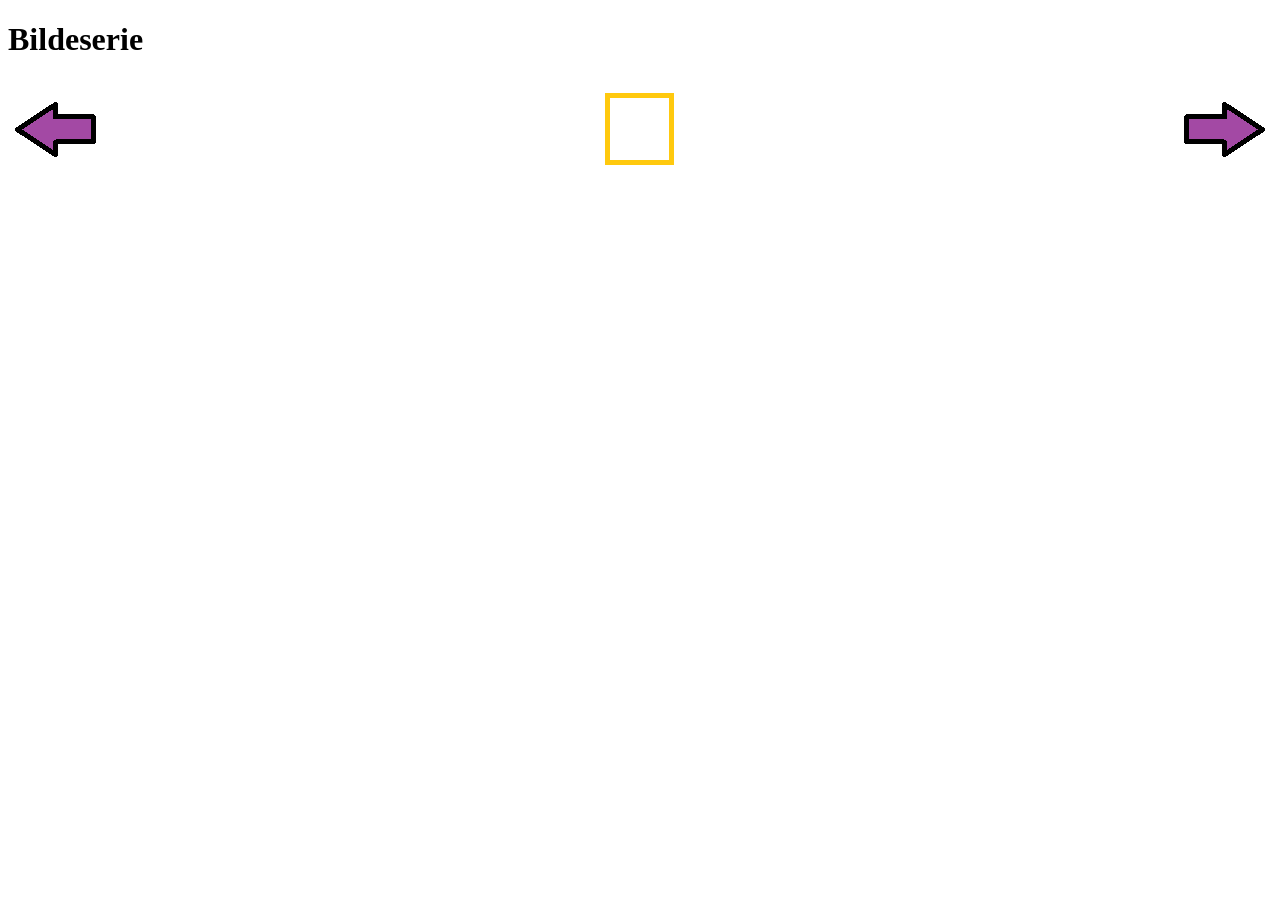
<file: IT1/bildeserie/index.html>
<!DOCTYPE html>
<head>
<title>Bildeserie</title>
</head>

<body>
  <h1>Bildeserie</h1>
  <div class="container">

    <div class="clickable" id="L" onclick="left()">
      <img src="media/left_arrow.png"> 
    </div>
    <div class="display">
      <img id="photo" src="media/square.png"> 
    </div>
    <div class="clickable" id="R" onclick="right()">
      <img src="media/right_arrow.png">
    </div>

  </div>

  <style>
    .container {
      display: flex;
      justify-content: space-between;
      border-color: blue;
    }
    .clickable {
      cursor: pointer;
      min-width: 10vh;
      min-height: 10vh;
    }
    .display {
      min-height: 10vh;
      min-width: 10vh;
    }
  </style>

<script>
  const former = [
      "media/square.png",
      "media/triangle.png",
      "media/arrow.png",
      "media/circle.png",
      "media/cross.png",
      "media/heart.png",
      "media/hexagon.png",
      "media/pentagon.png",
      "media/rombus.png",
      "media/star.png"
    ];
  let left_button = document.getElementById("L");
  let right_button = document.getElementById("R");
  let display_thing = document.querySelector(".display");
  let current = 0;
  function show_photo() {
    photo.src = former[current];
  }

  function left() {
      current--;
      if (current < 0) {
        current = former.length - 1;
      }
      show_photo();
    }
    function right() {
      current++;
      if (current >= former.length) {
        current = 0;
      }
      show_photo();
    }
</script>

</body>
</file>
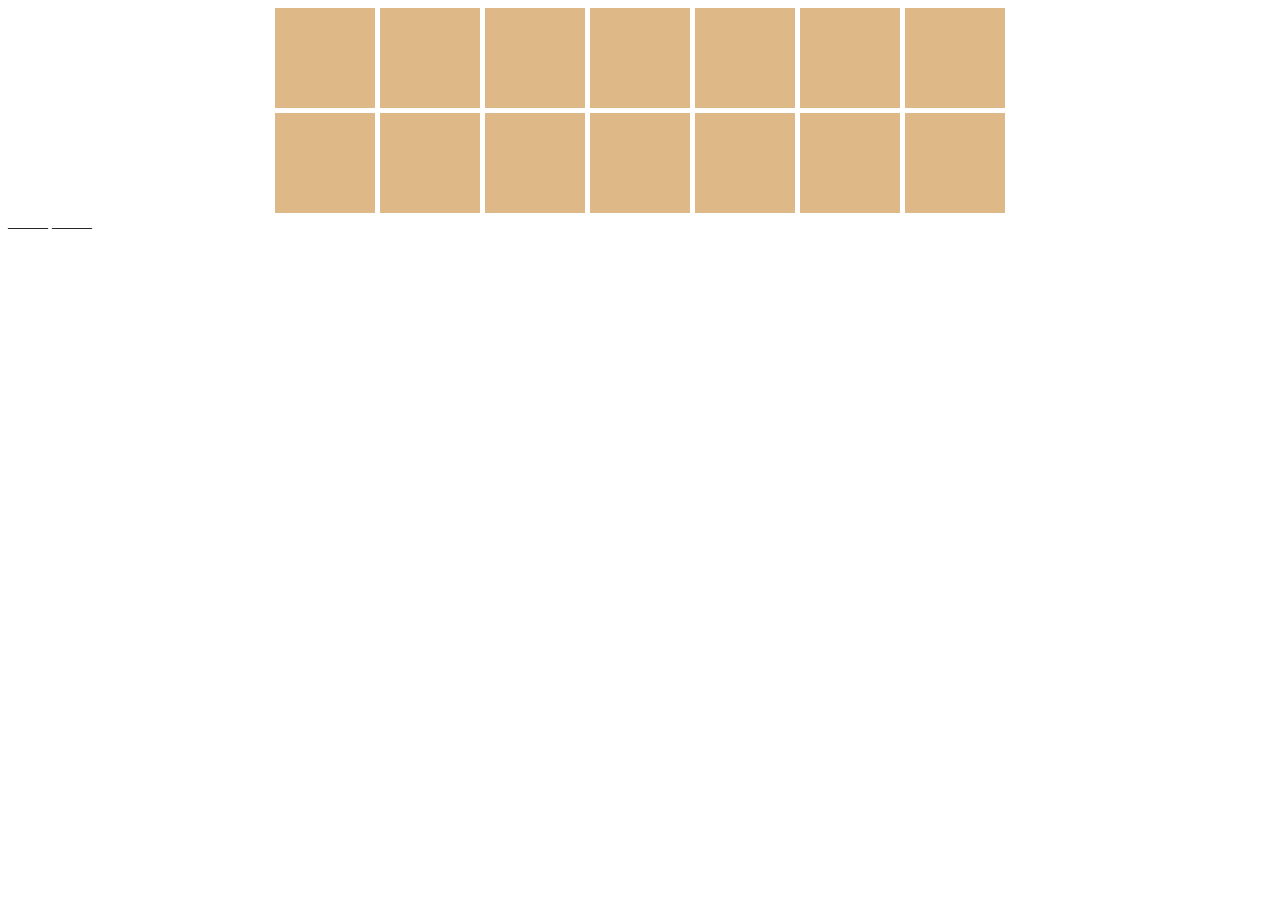
<file: IT1/helloworld_memory/index.html>
<!DOCTYPE html>
<html lang="en">
<head>
    <meta charset="UTF-8">
    <meta name="viewport" content="width=device-width, initial-scale=1.0">
    <link rel="stylesheet" href="style.css">
    <title>Memory</title>
</head>
<body>

    <div id="board_container">
      <div id="board"></div>
    </div>

    <div id="found_word"></div>
    <p id="win_message" style="display:none;">You found "Hello world"!</p>
    <button id="restart_button" style="display:none;">Play again</button>

    <script src="script.js"></script>
</body>
</html>
</file>
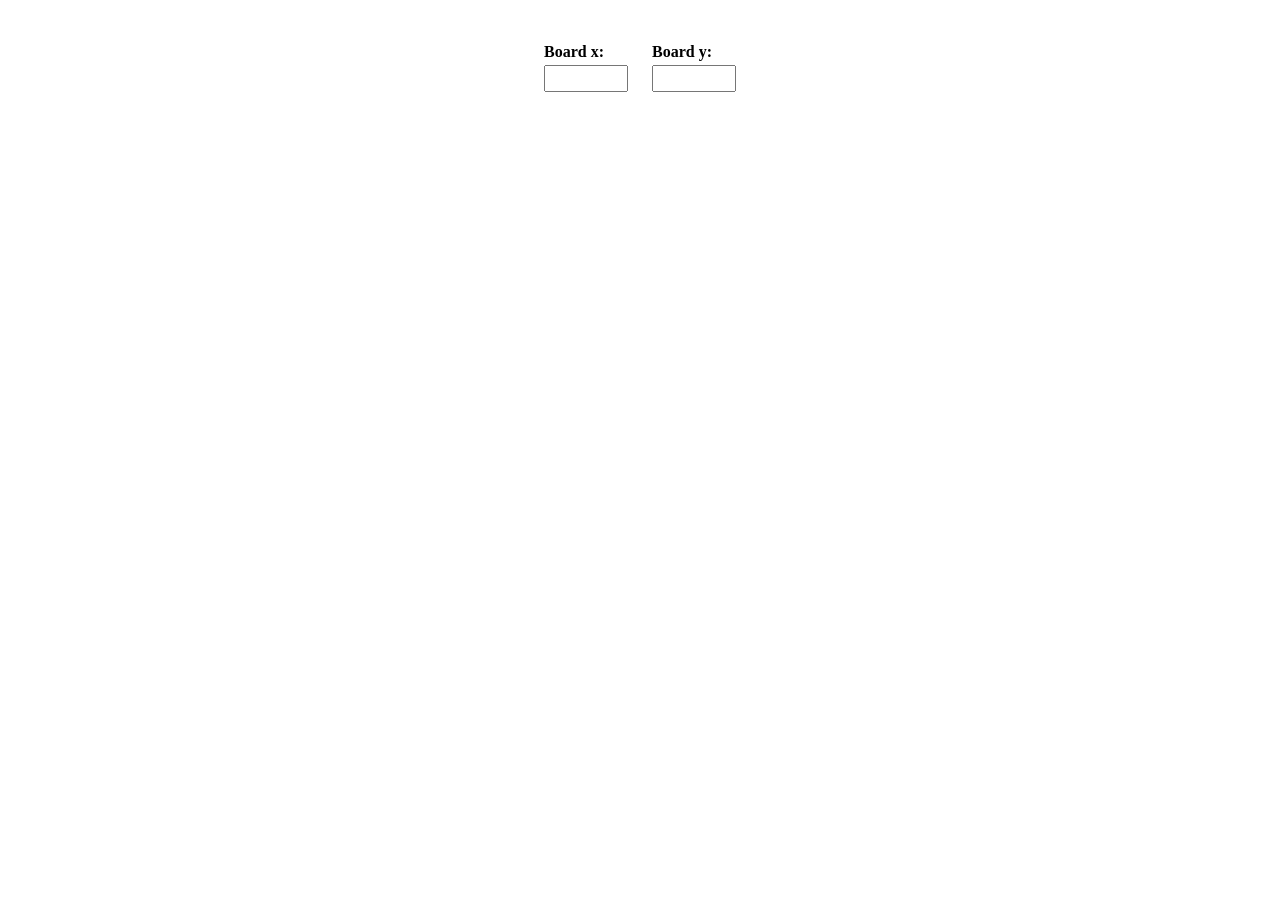
<file: IT1/memory/index.html>
<!DOCTYPE html>
<html lang="en">
<head>
    <meta charset="UTF-8">
    <meta name="viewport" content="width=device-width, initial-scale=1.0">
    <link rel="stylesheet" href="style.css">
    <title>Memory</title>
</head>
<body>
    <h1 id="clock"></h1>

    <div id="board-inputs">
        <div class="input-group">
        <label for="board_x">Board x:</label>
        <input type="number" id="board_x" onchange="update_inputs()">
    </div>
    <div class="input-group">
        <label for="board_y">Board y:</label>
        <input type="number" id="board_y" onchange="update_inputs()">
    </div>
    </div> 

    <div id="board_container">
    <div id="board"></div>
        
    </div>
    <script src="script.js"></script>
</body>
</html>
</file>
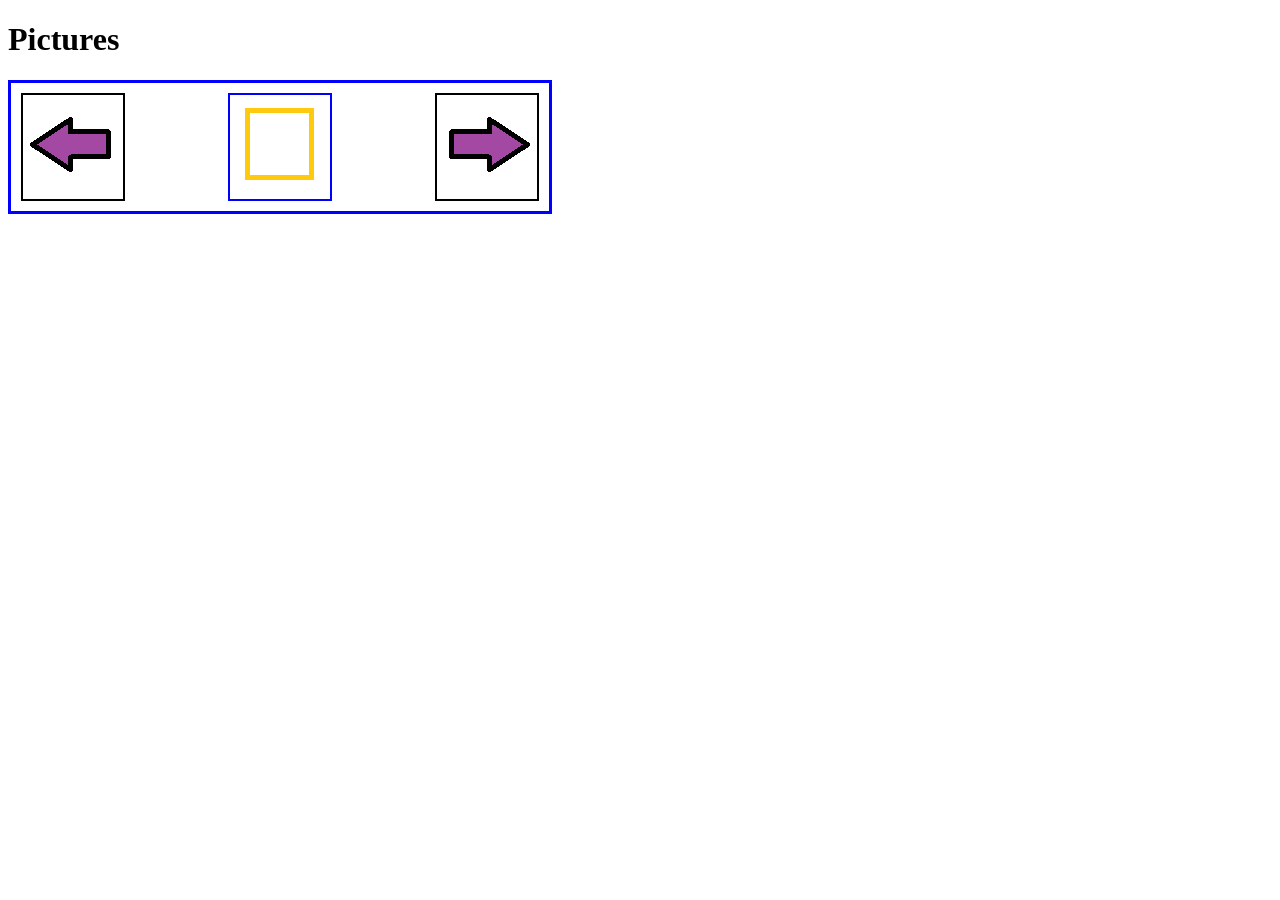
<file: IT1/pictures_project/index.html>
<!DOCTYPE html>
<head>
  <title>Pictures</title>
  <link rel="stylesheet" href="style.css">
  <link rel="icon" href="media/favicon.ico">
  <script src="script.js"></script>
</head>

<body>
  <h1>Pictures</h1>
  <div class="container">

    <div class="clickable" id="L" onclick="left()">
      <img src="media/left_arrow.png" alt="left_arrow"> 
    </div>

    <div class="display">
      <img id="photo" src="media/square.png" alt="square"> 
    </div>

    <div class="clickable" id="R" onclick="right()">
      <img src="media/right_arrow.png" alt="right_arrow">
    </div>

  </div>
</body>
</file>
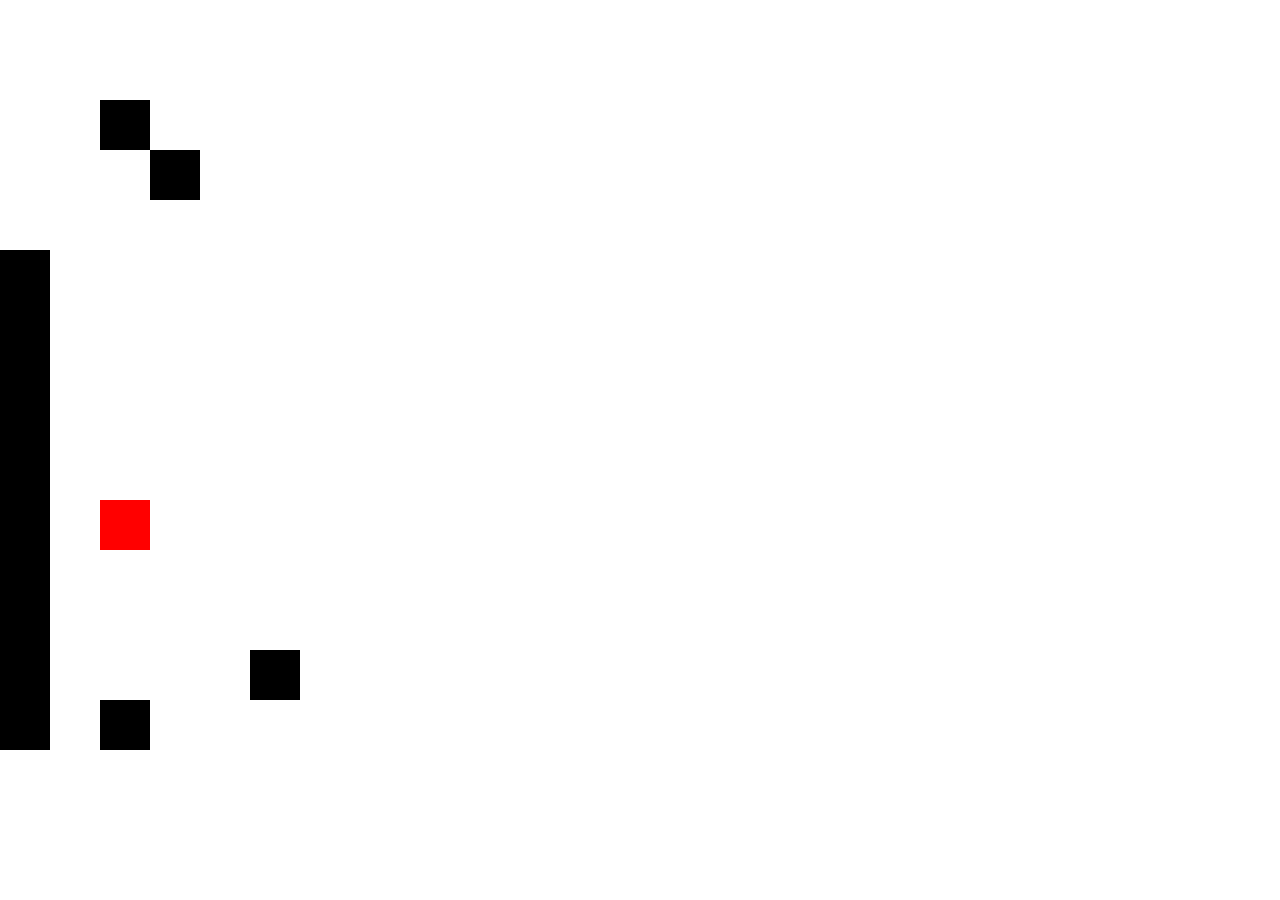
<file: IT1/unamed_game/index.html>
<!DOCTYPE html>
<html lang="en">
<head>
  <meta charset="UTF-8">
  <link rel="stylesheet" href="style.css">
  <meta name="viewport" content="width=device-width, initial-scale=1.0">
  <title>Document</title>
</head>
<body>
  
  <div class="entity" id="player"></div>  
  <div class="object" id="one"></div>
  <div class="object" id="two"></div>
  <div class="object" id="three"></div>
  <div class="object" id="four"></div>
  <div class="object" id="five"></div>


  <script src="JS/script.js"></script>
</body>
</html>
</file>
<file: IT1/helloworld_memory/style.css>
:root {
  
  --size: 100px;
}

h1 {
  color: black;
  font-style: normal;
  font-family: 'Segoe UI', Tahoma, Geneva, Verdana, sans-serif;
}

#board {
  display: grid;
  gap: 5px;
}

.box {
  display: flex;
  justify-content: center;
  align-items: center;
  aspect-ratio: 1;
  width: var(--size);
  background-color:burlywood;

}
#board_container {
  display: flex;
  justify-content: center;
  align-items: center;
}
#clock {
  display: flex;
  justify-self: center;
}



#board-inputs {
  display: flex;
  gap: 1.5rem;
  justify-content: center;
  padding-bottom: 10px;
}

.input-group {
  display: flex;
  flex-direction: column;
}

.input-group label {
  margin-bottom: 0.25rem;
  font-weight: 600;
}

.input-group input {
  width: 4rem;
  padding: 0.25rem 0.5rem;
}
#board {
  display: grid;
  grid-template-columns: repeat(5, var(--size));
  gap: 5px;
}
</file>
<file: IT1/memory/style.css>
:root {
  
  --size: 100px;
}

h1 {
  color: black;
  font-style: normal;
  font-family: 'Segoe UI', Tahoma, Geneva, Verdana, sans-serif;
}

#board {
  display: grid;
  gap: 5px;
}

.box {
  display: flex;
  justify-content: center;
  align-items: center;
  aspect-ratio: 1;
  width: var(--size);
  background-color:burlywood;

}
#board_container {
  display: flex;
  justify-content: center;
  align-items: center;
}
#clock {
  display: flex;
  justify-self: center;
}



#board-inputs {
  display: flex;
  gap: 1.5rem;
  justify-content: center;
  padding-bottom: 10px;
}

.input-group {
  display: flex;
  flex-direction: column;
}

.input-group label {
  margin-bottom: 0.25rem;
  font-weight: 600;
}

.input-group input {
  width: 4rem;
  padding: 0.25rem 0.5rem;
}
</file>
<file: IT1/pictures_project/style.css>
.container {
  display: flex;
  justify-content: space-between;
  border: 3px solid blue;
  margin-right: 80vh;
}
.clickable {
  cursor: pointer;
  min-width: 10vh;
  min-height: 10vh;
  margin: 10px;
  border: 2px solid black;
}
.display {
  min-height: 10vh;
  min-width: 10vh;
  margin: 10px;
  border: 2px solid blue;
}
</file>
<file: IT1/unamed_game/style.css>
:root {
  --box-width: 50px;
  --box-offset: 50px;
  --player-size: 50px;
}

#player {
  width: var(--player-size);
  height: var(--player-size);
  background-color: red;
  position: absolute;
  left: calc(var(--box-offset) * 2);
  top: calc(var(--box-offset) * 10);
}

.object {
  background-color: black;
  position: absolute;
}

#one {
  width: var(--box-width);
  height: 50px;
  left: calc(var(--box-offset) * 2);
  top: calc(var(--box-offset) * 2);
}
#two {
  width: var(--box-width);
  height: 500px;
  left: calc(var(--box-offset) * 0);
  top: calc(var(--box-offset) * 5);

}
#three {
  width: var(--box-width);
  height: 50px;
  left: calc(var(--box-offset) * 2);
  top: calc(var(--box-offset) * 14);
}
#four {
  width: var(--box-width);
  height: 50px;
  left: calc(var(--box-offset) * 3);
  top: calc(var(--box-offset) * 3);
}
#five {
  width: var(--box-width);
  height: 50px;
  left: calc(var(--box-offset) * 5);
  top: calc(var(--box-offset) * 13);
}
</file>
